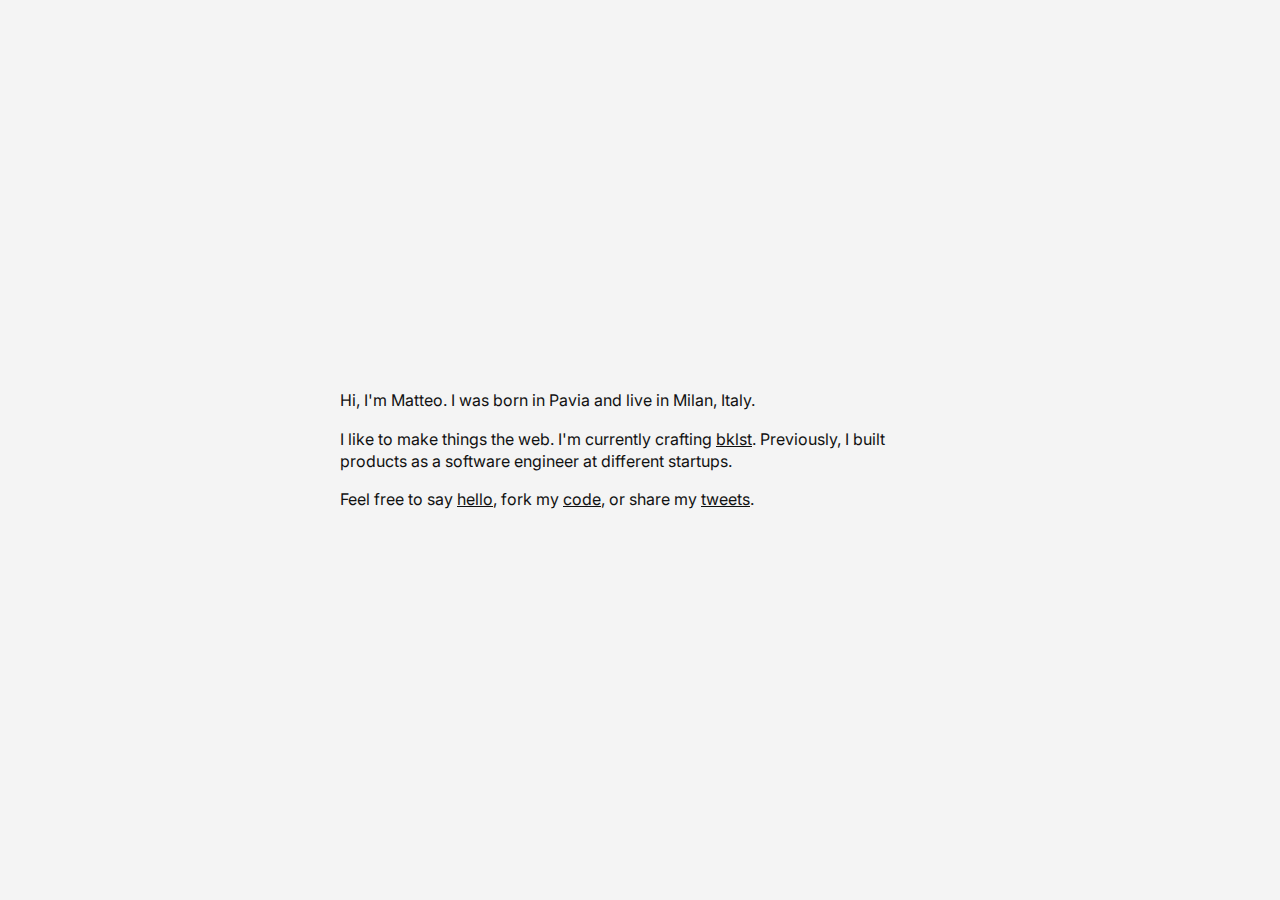
<file: index.html>
<!DOCTYPE html>
<html lang="en">
  <head>
    <meta charset="UTF-8" />
    <meta http-equiv="X-UA-Compatible" content="IE=edge" />
    <meta name="viewport" content="width=device-width, initial-scale=1.0" />
    <title>Title</title>
    <link rel="stylesheet" href="style.css" />
  </head>
  <body>
    <main>
      <p>Hi, I'm Matteo. I was born in Pavia and live in Milan, Italy.</p>
      <p>
        I like to make things the web. I'm currently crafting
        <a target="_blank" href="#">bklst</a>. Previously, I built products as a
        software engineer at different startups.
      </p>
      <p>
        Feel free to say
        <a target="_blank" href="mailto:matteotagliatti@gmail.com">hello</a>,
        fork my
        <a target="_blank" href="https://github.com/matteotagliatti">code</a>,
        or share my
        <a target="_blank" href="https://twitter.com/matteotagliatti">tweets</a
        >.
      </p>
    </main>
  </body>
</html>
</file>
<file: style.css>
@import url("https://fonts.googleapis.com/css2?family=Inter:wght@400&display=swap");

* {
  box-sizing: border-box;
  margin: 0;
  padding: 0;
}

body {
  background-color: rgb(244, 244, 244);
  font-family: "Inter", sans-serif;
  min-height: 100vh;
  padding: 0px;
  display: flex;
  flex-direction: column;
  -webkit-box-align: center;
  align-items: center;
}

main {
  flex: 1 1 0%;
  display: flex;
  flex-direction: column;
  -webkit-box-pack: center;
  justify-content: center;
  -webkit-box-align: center;
  align-items: center;
  width: 100%;
  max-width: 300px;
  margin-top: 32px;
  margin-bottom: 32px;
}

@media (min-width: 768px) {
  main {
    max-width: 400px;
    margin-top: 64px;
    margin-bottom: 64px;
  }
}

@media (min-width: 1024px) {
  main {
    max-width: 600px;
    margin-top: 128px;
    margin-bottom: 128px;
  }
}

p {
  margin: 8px 0px;
  font-size: 1rem;
  font-weight: 400;
  line-height: 1.4em;
  color: rgb(17, 17, 17);
  width: 100%;
}

a {
  text-decoration: underline;
  color: rgb(17, 17, 17);
}
</file>
